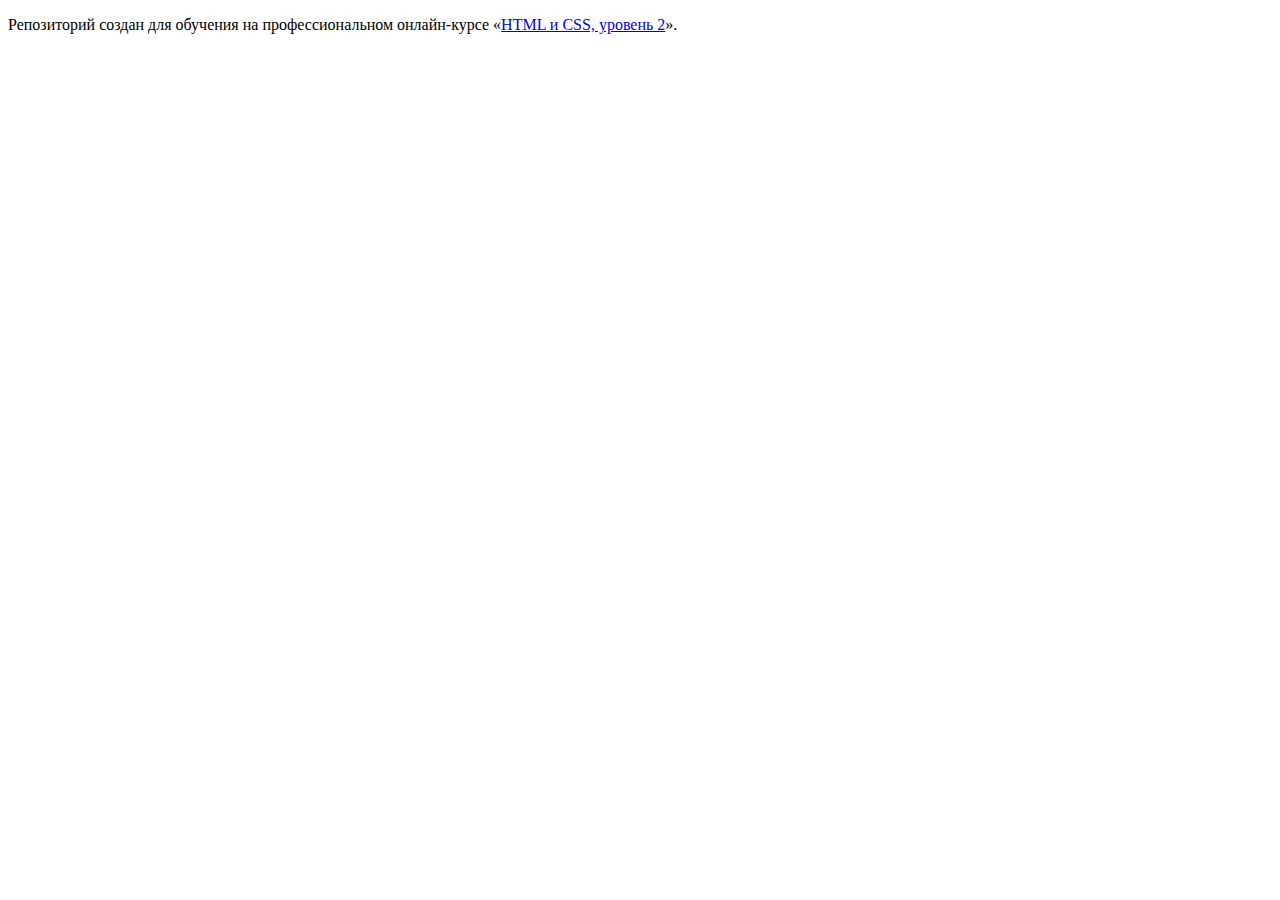
<file: 1/index.html>
<!DOCTYPE html>
<html lang="ru">
  <head>
    <meta charset="utf-8">
    <title>HTML Academy: Кэт энерджи</title>
    <base href="https://htmlacademy-adaptive.github.io/1496867-cat-energy-21/1/">
</head>
  <body>

    <p>Репозиторий создан для обучения на профессиональном онлайн‑курсе «<a href="https://htmlacademy.ru/intensive/adaptive">HTML и CSS, уровень 2</a>».</p>

  </body>
</html>
</file>
